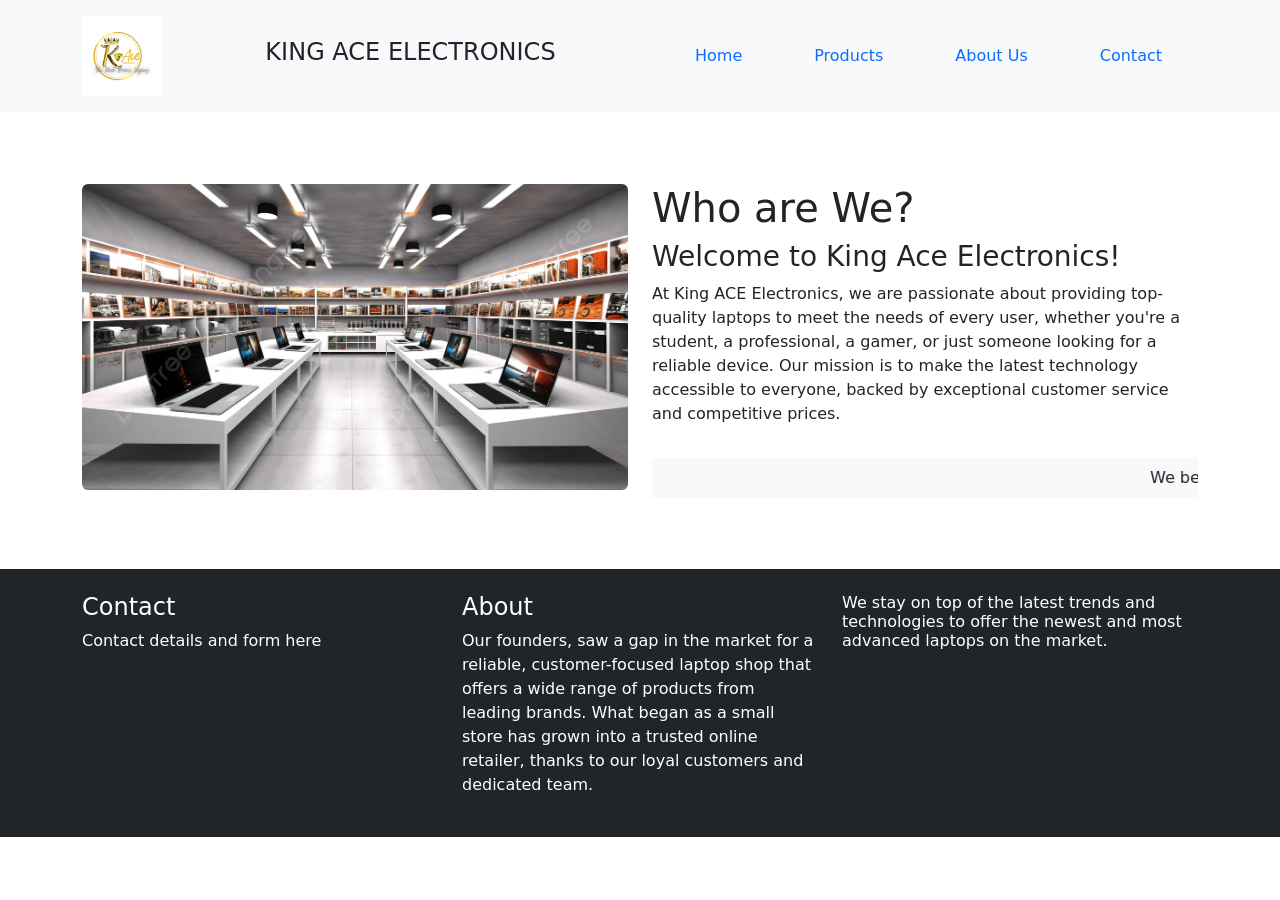
<file: about.html>
<!DOCTYPE html>
<html lang="en">
<head>
    <meta charset="utf-8">
    <meta http-equiv="X-UA-Compatible" content="IE=edge">
    <title>About Us</title>
    <meta name="description" content="">
    <meta name="viewport" content="width=device-width, initial-scale=1">
    <link rel="stylesheet" href="shop.css">
    <link href="https://cdn.jsdelivr.net/npm/bootstrap@5.3.3/dist/css/bootstrap.min.css" rel="stylesheet" integrity="sha384-QWTKZyjpPEjISv5WaRU9OFeRpok6YctnYmDr5pNlyT2bRjXh0JMhjY6hW+ALEwIH" crossorigin="anonymous">
</head>
<body>
    <header class="bg-light p-3 mb-4">
        <div class="container d-flex justify-content-between align-items-center">
            <a href="index.html"><img src="img/logo.png" class="logo img-fluid" alt="Logo"></a>
            <h4>KING ACE ELECTRONICS</h4>
            <ul class="nav navBar">
                <li class="nav-item"><a class="nav-link" href="index.html">Home</a></li>
                <li class="nav-item"><a class="nav-link" href="shop.html">Products</a></li>
                <li class="nav-item"><a class="nav-link" href="about.html">About Us</a></li>
                <li class="nav-item"><a class="nav-link" href="contact.html">Contact</a></li>
            </ul>
        </div>
    </header>

    <section id="about" class="py-5">
        <div class="container">
            <div class="row">
                <div class="col-md-6 mb-4 mb-md-0">
                    <img src="img/lapp.jpg" alt="About Us Image" class="img-fluid rounded">
                </div>
                <div class="col-md-6">
                    <h1>Who are We?</h1>
                    <h3>Welcome to King Ace Electronics!</h3>
                    <p>At King ACE Electronics, we are passionate about providing top-quality laptops to meet the needs of every user, whether you're a student, a professional, a gamer, or just someone looking for a reliable device. Our mission is to make the latest technology accessible to everyone, backed by exceptional customer service and competitive prices.</p>
                    <marquee class="bg-light p-2 my-3" loop="-1" scrollamount="5">We believe in honest business practices and transparency with our customers.</marquee>
                </div>
            </div>
        </div>
    </section>

    <footer class="bg-dark text-white py-4">
        <div class="container">
            <div class="row">
                <div class="col-md-4 mb-3 mb-md-0">
                    <h4>Contact</h4>
                    <p>Contact details and form here</p>
                </div>
                <div class="col-md-4 mb-3 mb-md-0">
                    <h4>About</h4>
                    <p>Our founders, saw a gap in the market for a reliable, customer-focused laptop shop that offers a wide range of products from leading brands. What began as a small store has grown into a trusted online retailer, thanks to our loyal customers and dedicated team.</p>
                </div>
                <div class="col-md-4">
                    <h6>We stay on top of the latest trends and technologies to offer the newest and most advanced laptops on the market.</h6>
                </div>
            </div>
        </div>
    </footer>

    <script src="https://cdn.jsdelivr.net/npm/bootstrap@5.3.3/dist/js/bootstrap.bundle.min.js" integrity="sha384-ho+j7jyWK8fNQe+A12DoLY6ccXdc+oaJjFO4bL6qetAER2vUH6r8TVnJkss8v8F5" crossorigin="anonymous"></script>
</body>
</html>
</file>
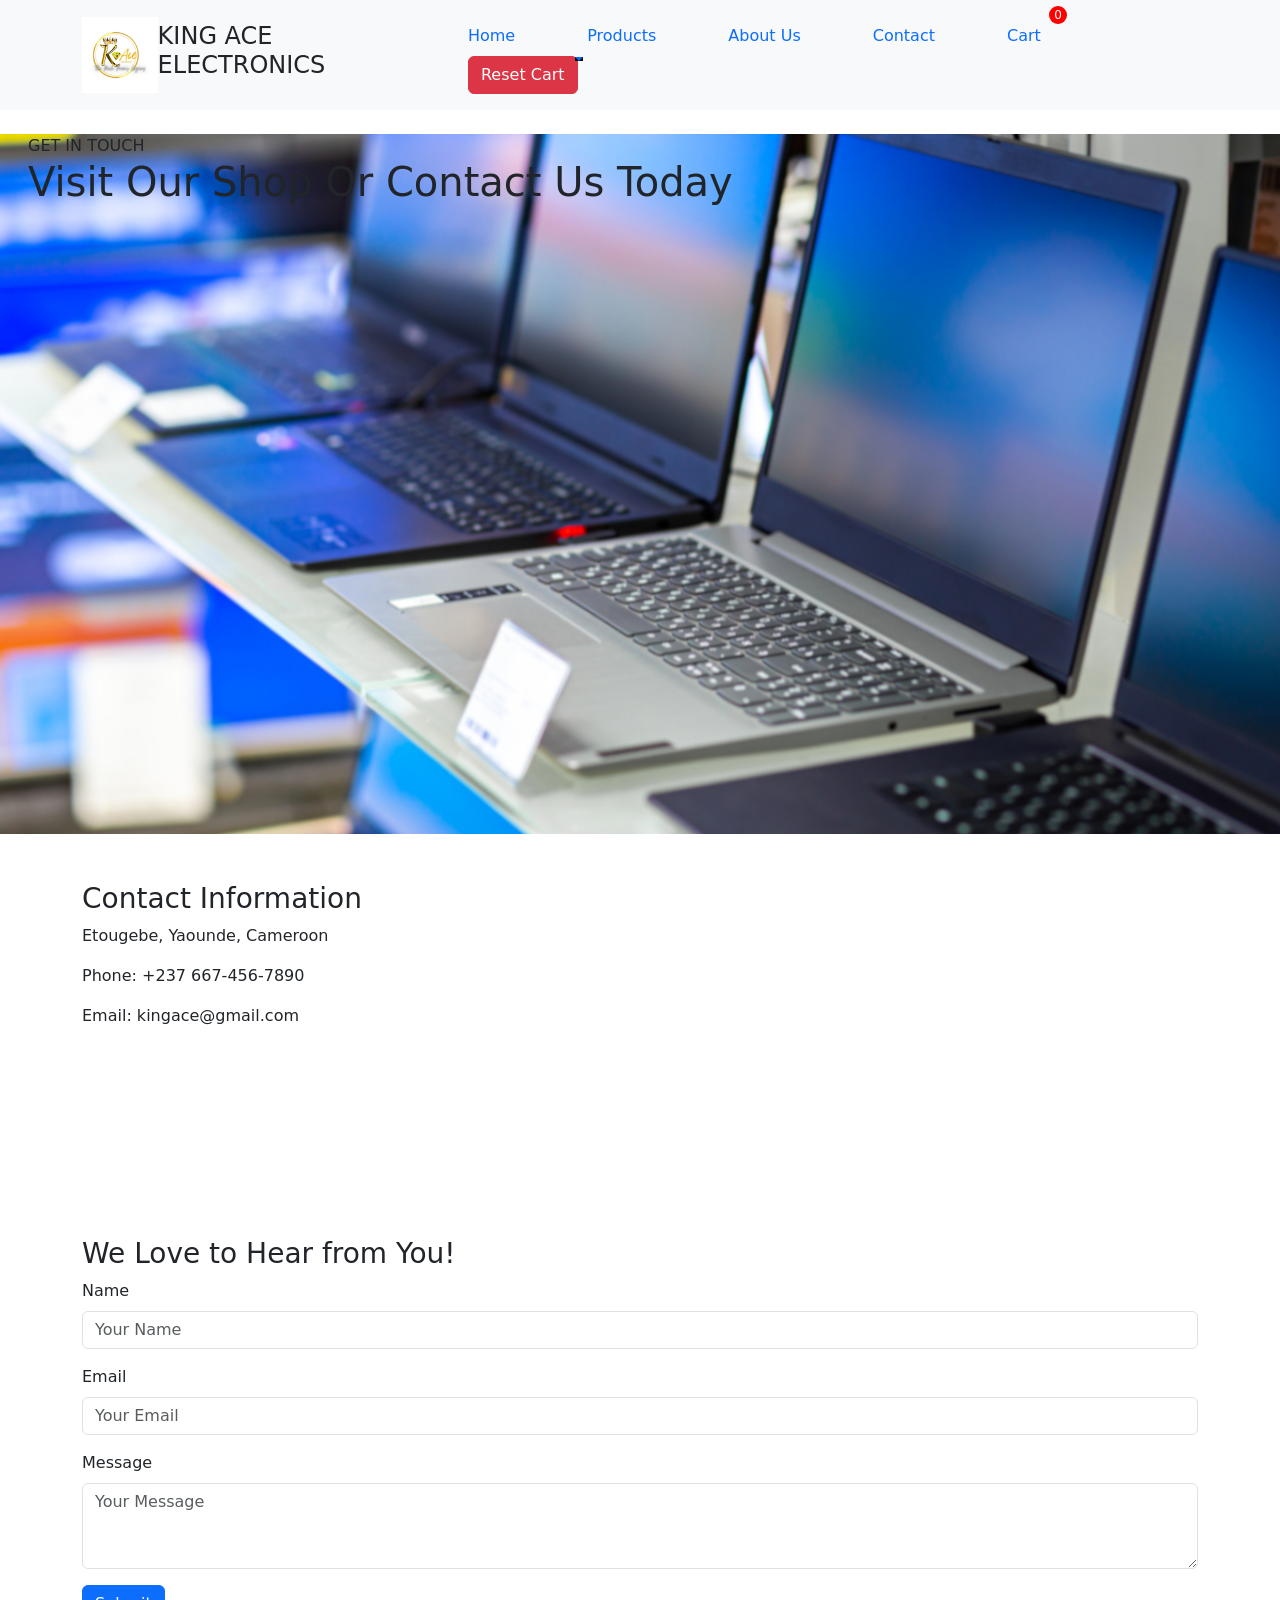
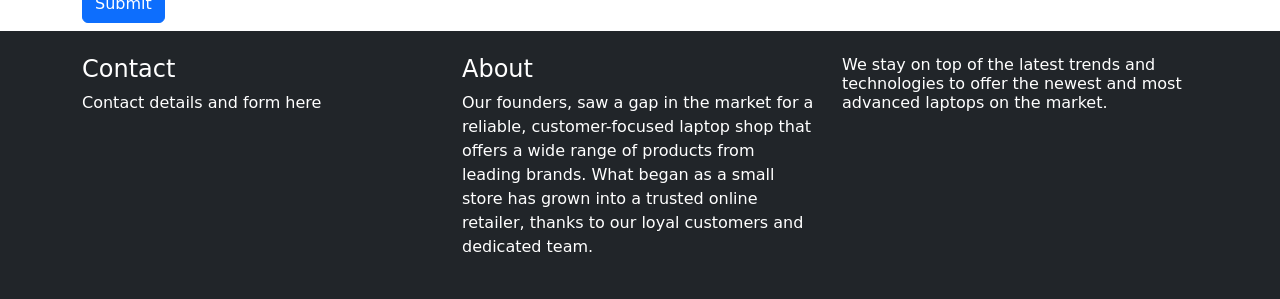
<file: contact.html>
<!DOCTYPE html>
<html>
    <head>
        <meta charset="utf-8">
        <meta http-equiv="X-UA-Compatible" content="IE=edge">
        <title>King Ace Electronics</title>
        <meta name="description" content="King Ace Electronics - Leading Electronics Manufacturer">
        <meta name="keywords" content="Electronics, Laptops, Computers, Shop">
        <meta name="viewport" content="width=device-width, initial-scale=1">
        <link rel="stylesheet" href="home.css">
        <link rel="stylesheet" href="bootstrap-5.3.3-dist/css/bootstrap.min.css">
        <script src="bootstrap-5.3.3-dist/js/bootstrap.bundle.min.js"></script>
        <script src="home.js"></script>
        <style>
            
           
        </style>
    </head>
    <body>
    
        <header class="bg-light p-3 mb-4 sticky-top">
            <div class="container d-flex justify-content-between align-items-center">
                <a href="index.html"><img src="img/logo.png" class="logo img-fluid" alt="Logo"></a>
                <h4>KING ACE ELECTRONICS</h4>
                <ul class="nav navBar position-relative">
                    <li class="nav-item"><a class="nav-link" href="index.html">Home</a></li>
                    <li class="nav-item dropdown">
                        <a class="nav-link dropdown-toggle" href="#" id="productDropdown" role="button" data-bs-toggle="dropdown" aria-expanded="false">
                            Products
                        </a>
                        <ul class="dropdown-menu" aria-labelledby="productDropdown">
                            <li><a class="dropdown-item" href="laptops.html">Laptops</a></li>
                            <li><a class="dropdown-item" href="phones.html">Phones</a></li>
                            <li><a class="dropdown-item" href="accessories.html">Accessories</a></li>
                        </ul>
                    </li>
                    <li class="nav-item"><a class="nav-link" href="about.html">About Us</a></li>
                    <li class="nav-item"><a class="nav-link" href="contact.html">Contact</a></li>
                    <li class="nav-item position-relative">
                        <a class="nav-link" href="cart.html">Cart</a>
                        <span class="cart-count">0</span>
                    </li>
                    <li class="nav-item">
                        <button class="btn btn-danger ms-3" onclick="resetCart();">Reset Cart</button>
                    </li>
                </ul>
            </div>
        </header>

    <section>
        <div class="container-fluid bg-image hero">
            <span class="ms-3">GET IN TOUCH</span>
            <h1 class="ms-3">Visit Our Shop Or Contact Us Today</h1>
        </div>
    </section>

    <section>
        <div class="container mt-5">
            <div class="row">
                <div class="col-md-6">
                    <h3>Contact Information</h3>
                    <p>Etougebe, Yaounde, Cameroon</p>
                    <p>Phone: +237 667-456-7890</p>
                    <p>Email: kingace@gmail.com</p>
                </div>
                <div class="col-md-6">
                    <iframe src="https://www.google.com/maps/embed?pb=!1m18!1m12!1m3!1d3980.795281862301!2d11.477987573889902!3d3.8540678484173907!2m3!1f0!2f0!3f0!3m2!1i1024!2i768!4f13.1!3m3!1m2!1s0x108bcfb3584ddb2b%3A0xdd8692a7c6effd2a!2sCamsoft%20Group%20Sarl!5e0!3m2!1sen!2scm!4v1722707405506!5m2!1sen!2scm" width="100%" height="300" style="border:0;" allowfullscreen="" loading="lazy" referrerpolicy="no-referrer-when-downgrade"></iframe>
                </div>
            </div>
        </div>
    </section>

    <section>
        <div class="container mt-5">
            <h3>We Love to Hear from You!</h3>
            <div class="form1">
                <form action="">
                    <div class="mb-3">
                        <label for="name" class="form-label">Name</label>
                        <input type="text" class="form-control" id="name" placeholder="Your Name">
                    </div>
                    <div class="mb-3">
                        <label for="email" class="form-label">Email</label>
                        <input type="email" class="form-control" id="email" placeholder="Your Email">
                    </div>
                    <div class="mb-3">
                        <label for="message" class="form-label">Message</label>
                        <textarea class="form-control" id="message" rows="3" placeholder="Your Message"></textarea>
                    </div>
                    <button type="submit" class="btn btn-primary mb-2">Submit</button>
                </form>
            </div>
        </div>
    </section>

    <footer class="bg-dark text-white py-4">
      <div class="container">
          <div class="row">
              <div class="col-md-4">
                  <h4>Contact</h4>
                  <p>Contact details and form here</p>
              </div>
              <div class="col-md-4">
                  <h4>About</h4>
                  <p>Our founders, saw a gap in the market for a reliable, customer-focused laptop shop that offers a wide range of products from leading brands. What began as a small store has grown into a trusted online retailer, thanks to our loyal customers and dedicated team.</p>
              </div>
              <div class="col-md-4">
                 <h6>We stay on top of the latest trends and technologies to offer the newest and most advanced laptops on the market.</h6>
              </div>
          </div>
      </div>
  </footer>
</body>
</html>
</file>
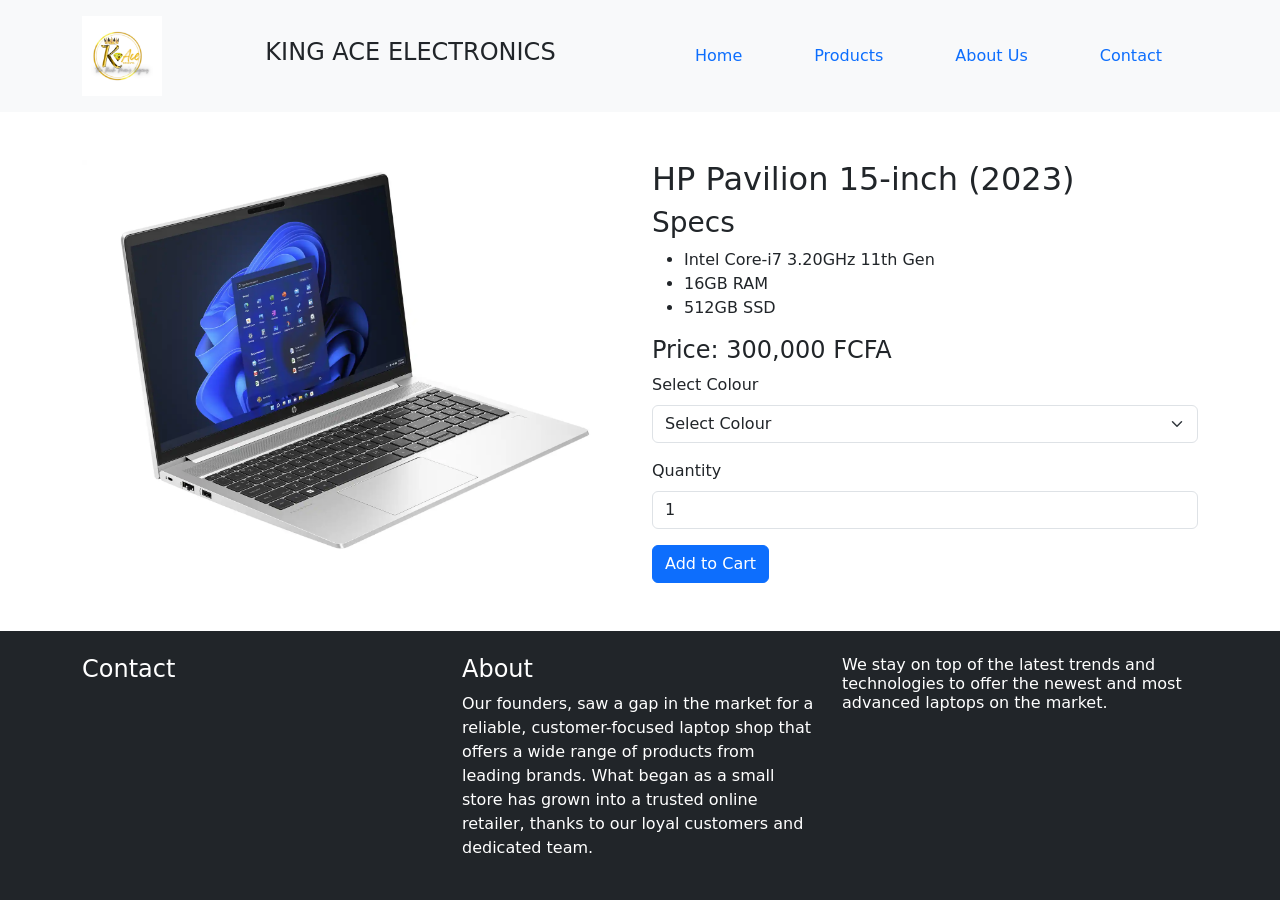
<file: single-prod.html>
<!DOCTYPE html>
<html>
<head>
    <meta charset="utf-8">
    <meta http-equiv="X-UA-Compatible" content="IE=edge">
    <title>HP Pavilion</title>
    <meta name="description" content="">
    <meta name="viewport" content="width=device-width, initial-scale=1">
    <link rel="stylesheet" href="shop.css">
    <link href="https://cdn.jsdelivr.net/npm/bootstrap@5.3.3/dist/css/bootstrap.min.css" rel="stylesheet" integrity="sha384-QWTKZyjpPEjISv5WaRU9OFeRpok6YctnYmDr5pNlyT2bRjXh0JMhjY6hW+ALEwIH" crossorigin="anonymous">
</head>
<body>
  <header class="bg-light p-3 mb-4">
    <div class="container d-flex justify-content-between align-items-center">
        <a href="index.html"><img src="img/logo.png" class="logo img-fluid" alt="Logo"></a>
        <h4>KING ACE ELECTRONICS</h4>
        <ul class="nav navBar">
            <li class="nav-item"><a class="nav-link" href="index.html">Home</a></li>
            <li class="nav-item"><a class="nav-link" href="shop.html">Products</a></li>
            <li class="nav-item"><a class="nav-link" href="about.html">About Us</a></li>
            <li class="nav-item"><a class="nav-link" href="contact.html">Contact</a></li>
        </ul>
    </div>
</header>

    <section id="product-details" class="my-5">
        <div class="container">
            <div class="row">
                <div class="col-md-6">
                    <img src="img/hp.webp" alt="HP Pavilion Laptop" class="img-fluid">
                </div>
                <div class="col-md-6">
                    <h2>HP Pavilion 15-inch (2023)</h2>
                    <h3>Specs</h3>
                    <ul>
                        <li>Intel Core-i7 3.20GHz 11th Gen</li>
                        <li>16GB RAM</li>
                        <li>512GB SSD</li>
                    </ul>
                    <h4>Price: 300,000 FCFA</h4>
                    <div class="mb-3">
                        <label for="color" class="form-label">Select Colour</label>
                        <select name="color" id="color" class="form-select">
                            <option value="" disabled selected>Select Colour</option>
                            <option value="Black">Black</option>
                            <option value="Grey">Grey</option>
                            <option value="Silver">Silver</option>
                            <option value="White">White</option>
                        </select>
                    </div>
                    <div class="mb-3">
                        <label for="quantity" class="form-label">Quantity</label>
                        <input type="number" id="quantity" class="form-control" value="1" min="1" max="5">
                    </div>
                    <button class="btn btn-primary">Add to Cart</button>
                </div>
            </div>
        </div>
    </section>

    <footer class="bg-dark text-white py-4">
        <div class="container">
            <div class="row">
                <div class="col-md-4">
                    <h4>Contact</h4>
                </div>
                <div class="col-md-4">
                    <h4>About</h4>
                    <p>Our founders, saw a gap in the market for a reliable, customer-focused laptop shop that offers a wide range of products from leading brands. What began as a small store has grown into a trusted online retailer, thanks to our loyal customers and dedicated team.</p>
                </div>
                <div class="col-md-4">
                    <h6>We stay on top of the latest trends and technologies to offer the newest and most advanced laptops on the market.</h6>
                </div>
            </div>
        </div>
    </footer>
</body>
</html>
</file>
<file: shop.css>
.logo{
    width: 80px;
    height: 80px;
}
.header{
    display: flex;
    align-items: center;
}
.navBar{
    display: flex;
    align-items: center;
}
.navBar li{
    margin: 0 20px;
    list-style: none;
}
.navBar li a{
    text-decoration: none;
}

.product{
    margin-left: 5px;
    border: 2px solid rgba(187, 187, 187, 0.633);
    border-radius: 10px;
    background-color: rgb(229, 229, 229);
    box-shadow: 5px 5px 8px #484848;
}
.imgdesc{
    height: 170px;
}
.pimg{
    width: 100%;
    height: 100%;
    object-fit: contain;

}
.sticky-top {
    position: -webkit-sticky;
    position: sticky;
    top: 0;
    z-index: 1020;
}
.navBar .cart-count {
    position: absolute;
    top: -10px;
    right: -10px;
    background: red;
    color: white;
    padding: 0 5px;
    border-radius: 50%;
    font-size: 0.75rem;
}
.navBar .nav-link {
    position: relative;
}
.navBar .nav-link::after {
    content: '';
    position: absolute;
    width: 0;
    height: 2px;
    background-color: #000;
    bottom: -5px;
    left: 0;
    transition: width 0.3s ease;
}
.navBar .nav-link:hover::after {
    width: 100%;
}
.pimg:hover {
    transform: scale(1.05);
    transition: transform 0.3s ease;
}
.dropdown-menu {
    min-width: 10rem;
}
@media (max-width: 768px) {
    .product {
        width: 100%;
        margin-bottom: 20px;
    }

    .navBar {
        flex-direction: column;
    }
}
</file>
<file: home.css>
.logo {
    width: 80px;
    height: 80px;
}

.header {
    display: flex;
    align-items: center;
}

.navBar {
    display: flex;
    align-items: center;
}

.navBar li {
    margin: 0 20px;
    list-style: none;
}

.navBar li a {
    text-decoration: none;
}

.hero {
    height: 700px;
    width: 100%;
    background-size: cover;
}

.bg-image {
    background-image: url('img/Laptops_PC_shop_store.jpg');
    background-size: cover;
    background-repeat: no-repeat;
    background-position: center center;
}

.product {
    margin-left: 5px;
    border: 2px solid rgba(187, 187, 187, 0.633);
    border-radius: 10px;
    background-color: rgb(229, 229, 229);
    box-shadow: 5px 5px 8px #484848;
}


.desc {}

.pimg {
    width: 100%;
    height: 100%;
    object-fit: contain;
}
 .sticky-top {
            position: -webkit-sticky;
            position: sticky;
            top: 0;
            z-index: 1020;
        }
        .navBar .cart-count {
            position: absolute;
            top: -10px;
            right: -10px;
            background: red;
            color: white;
            padding: 0 5px;
            border-radius: 50%;
            font-size: 0.75rem;
        }
        .navBar .nav-link {
            position: relative;
        }
        .navBar .nav-link::after {
            content: '';
            position: absolute;
            width: 0;
            height: 2px;
            background-color: #000000;
            bottom: -5px;
            left: 0;
            transition: width 0.3s ease;
        }
        .navBar .nav-link:hover::after {
            width: 100%;
        }
        .hero-overlay {
            background-color: rgba(0, 0, 0, 0.5);
            position: absolute;
            top: 0;
            left: 0;
            width: 100%;
            height: 100%;
            z-index: 1;
        }
        .hero-content {
            position: relative;
            z-index: 2;
        }
        .pimg:hover {
            transform: scale(1.05);
            transition: transform 0.3s ease;
        }
        .dropdown-menu {
            min-width: 10rem;
        }
        .pimg:hover {
            transform: scale(1.05);
            transition: transform 0.3s ease;
        }
        .dropdown-menu {
            min-width: 10rem;
        }
        @media (max-width: 768px) {
            .product {
                width: 100%;
                margin-bottom: 20px;
            }
        
            .navBar {
                flex-direction: column;
            }
        }
</file>
